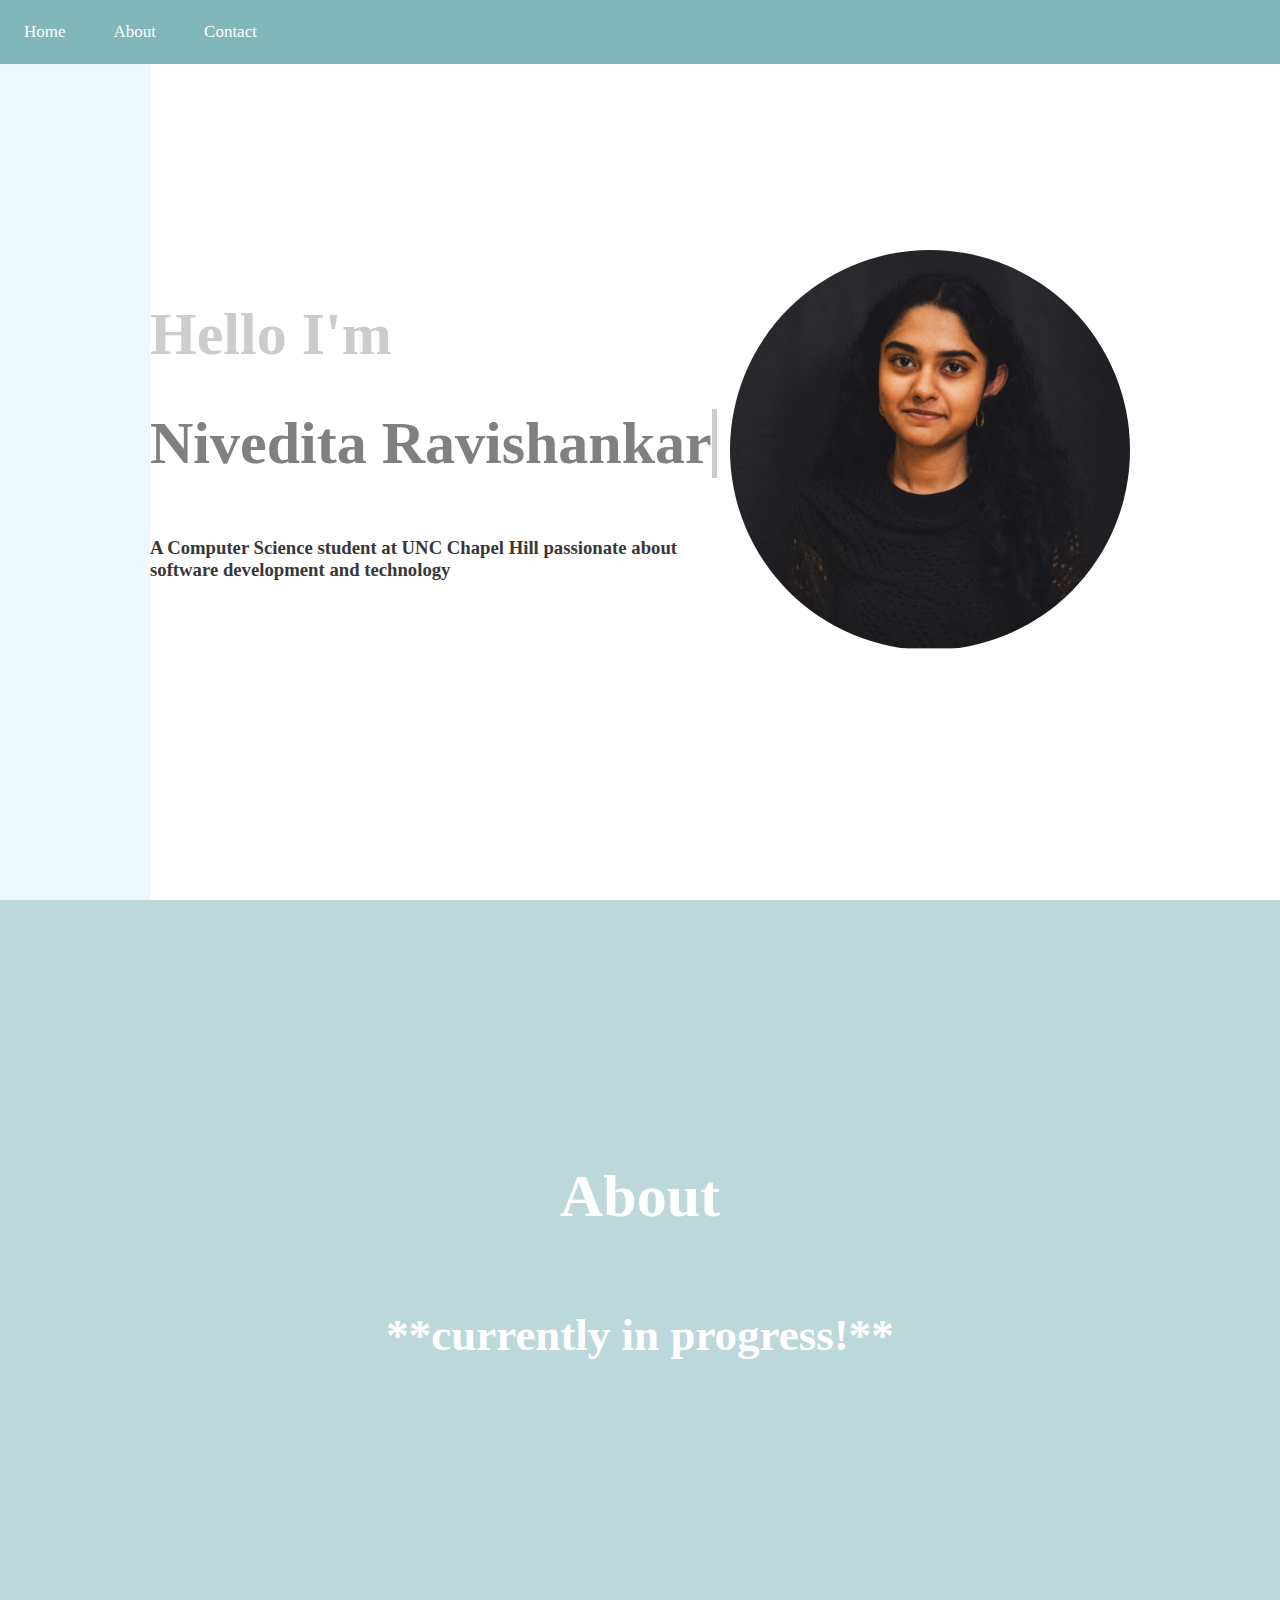
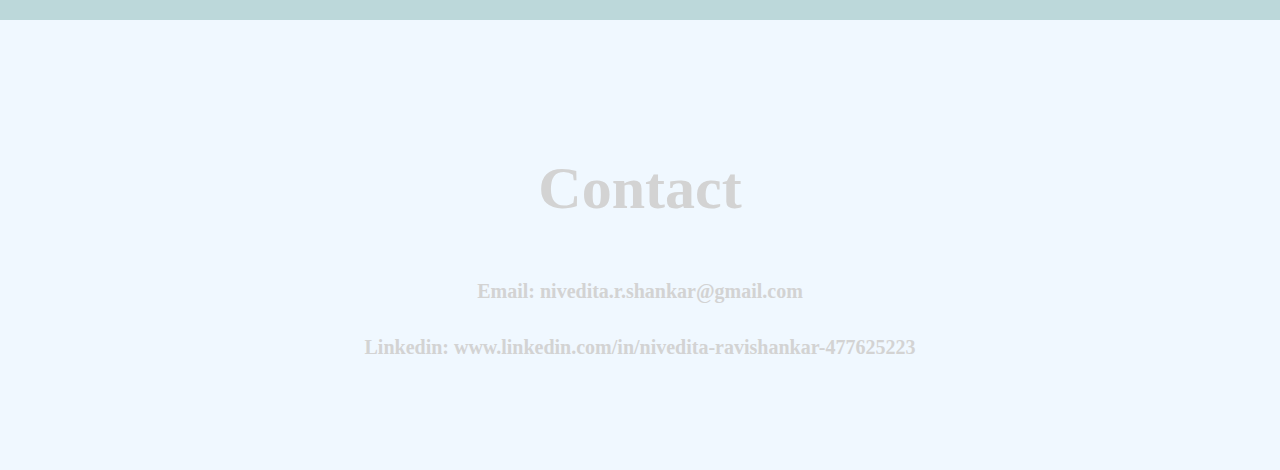
<file: index.html>
<!DOCTYPE html>
<html lang="en">
    <head>
        <meta charset= "utf-8">
        <meta name="viewport" content="width=device-width, initial-scale=1.0" />
        <title>Nivedita Ravishankar Portfolio</title>
        <link href="styles.css" rel="stylesheet"/>
    </head>
    <body>
        <div class= "navbar">
            <a class = "active" href= "#title">Home</a>
            <a href="#about">About</a>
            <a href="#contact">Contact</a>
        </div>
        <div class = "container">

            <div id="title">
                <div id="text-container">
                <h2>Hello I'm</h2>
                <h1 class="type-writer">Nivedita Ravishankar</h1>
                <h3>A Computer Science student at UNC Chapel Hill passionate about software development and technology</h3>
               </div>
               <img class ="img-me" src="img/portfolio pic.jpg" alt="An image of Me"> <!--Fix sizing and format of img-->
            </div>

            <div id="about">
            <h1>About</h1>
            <h2>**currently in progress!**</h2>
              
            </div>

            <div id="contact">
            <h1>Contact</h1>
            <h2>Email: nivedita.r.shankar@gmail.com</h2>
            <h2>Linkedin: www.linkedin.com/in/nivedita-ravishankar-477625223</h2>
            </div>

        </div>
    </body>
</html>
</file>
<file: styles.css>
#title{
    background-color: white;
    font-family: Roboto, Helvetica Neue, Lato, Open Sans;
    height: 100vh;
    display: flex;
    justify-content: space-between;
    margin-left: 150px;
    align-items: center
  
}
#text-container{
    display: flex;
    flex-direction: column;
    align-items: flex-start;
    background-color: white;
    gap: 40px;
}
#title h2{
    margin: 0; 
    font-size: 60px; 
    color: #ccc; 
}

#title h3 {
    color: #383838;
}


.img-me {
   width: 400px;
   height: 400px;
   background-image: url(img/portfolio\ pic.jpg);
   background-size: cover;
   border-radius: 50%;
   background-position: center;
   margin-right: 150px;
   align-items: center;
}


 /*adding typing to name in title*/
.type-writer {  
    margin: 0;  
    overflow: hidden;
    white-space: nowrap;
    color: gray; 
    font-size: 60px;
    border-right: 5px solid #ccc;
    display: inline-block;
    animation: typewriter 2s steps(19) forwards,
    blink 800ms step-end infinite 2s;

}
@keyframes typewriter {
    from {
        width: 0%;
    }
    to {
       width: 80%;  /*stop cursor after name*/
    }
}

@keyframes blink {
    50% {
        border-color: transparent;
    }
    100% {
        border-color: transparent;
    }
}

#about{
    color: white;
    text-align: center;
    font-family: Roboto, Helvetica Neue, Lato, Open Sans;
    font-size: 30px;
    width: 100%;
    height: 80vh;
    display: flex;
    justify-content: center;
    background-color: #BCD8DA;
    flex-direction: column;
}
#contact{
    color: lightgray;
    text-align: center;
    font-family: Roboto, Helvetica Neue, Lato, Open Sans;
    font-size: 30px;
    width: 100%;
    height: 50vh;
    background-color: aliceblue;
    display: flex;
    justify-content: center;
    flex-direction: column;
    

}
#contact h2 {
    font-family: Roboto, Helvetica Neue, Lato, Open Sans;
    font-size: 20px;
}
body {
    background-color:aliceblue;
    margin: 0%;
}
.navbar{
   background-color: #81B7BA;
   overflow: hidden;
   position:fixed;
   width: 100%;
   top: 0;

}
.navbar a {
   float: left;
   color: white;
   font-size: 17px;
   padding: 22px 24px;
   font-family: Open Sans, Roboto, Helvetica Neue, Lato;
   transition: top 0.3s;
   text-decoration: none; /*remove underline from text-navbar*/
}
html {
	scroll-behavior: smooth;
}
.container {
    width: 100%;
    height: 100vh;
    
}
</file>
